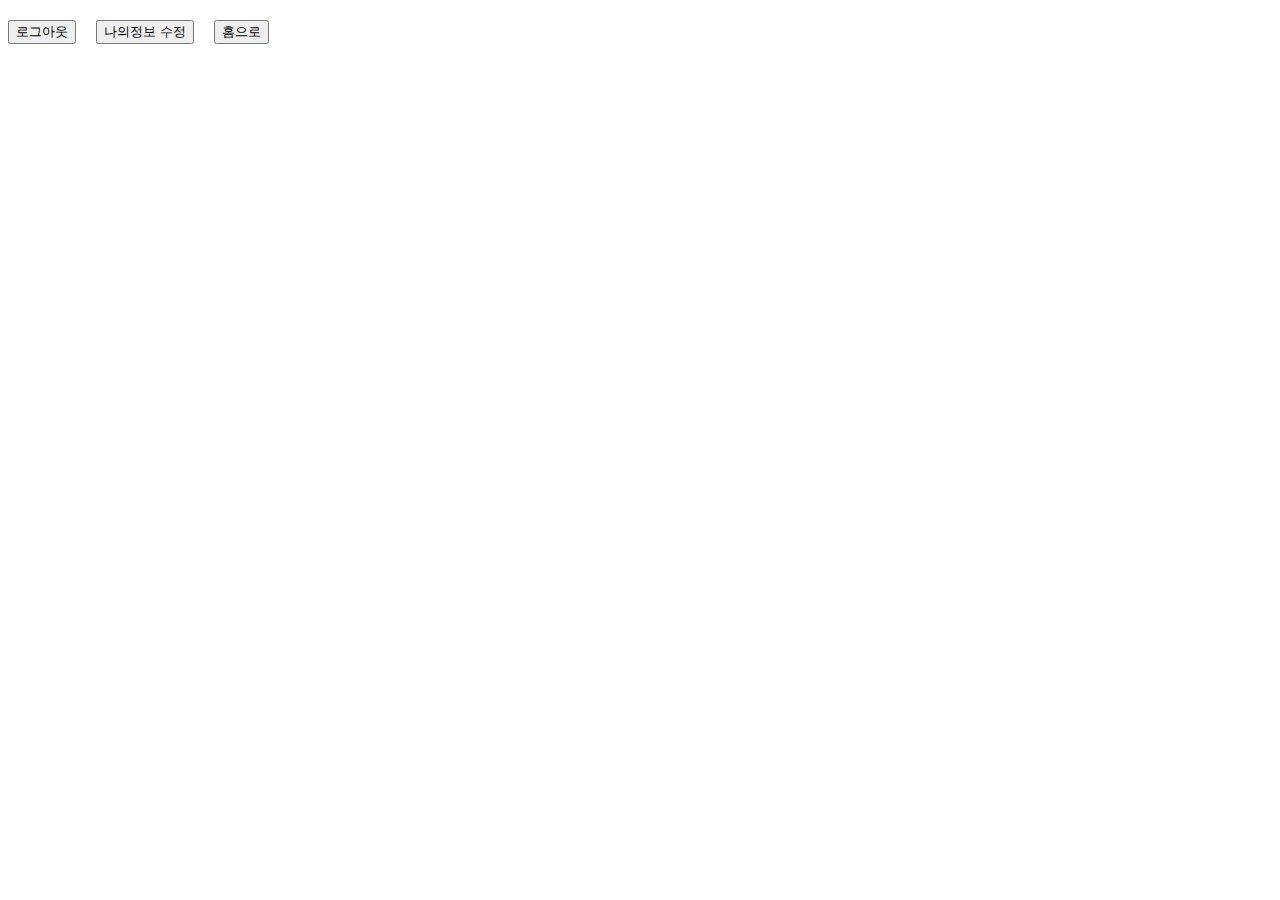
<file: bootboard/src/main/resources/templates/main.html>
<!DOCTYPE html>
<html xmlns:th="http://www.thymeleaf.org">
<head>
<meta charset="UTF-8">
<title>Index...</title>
<link rel="stylesheet" th:href="@{/css/style.css}">
</head>
<body>
    <div id="container">
         <!-- ${session.세션이름} -->
		<h2 th:text="${session.sessionEmail} + '님 환영합니다.'"></h2>
		<div class="menu">
		   <a th:href="@{/member/logout}">
		   	  <button type="button">로그아웃</button>
		   </a>&nbsp; &nbsp;
		   <a th:href="@{/member/update}">
		   	  <button type="button">나의정보 수정</button>
		   </a>&nbsp; &nbsp;
		   <a th:href="@{/}">
		   	  <button type="button">홈으로</button>
		   </a>
		</div>
	</div>
</body>
</html>
</file>
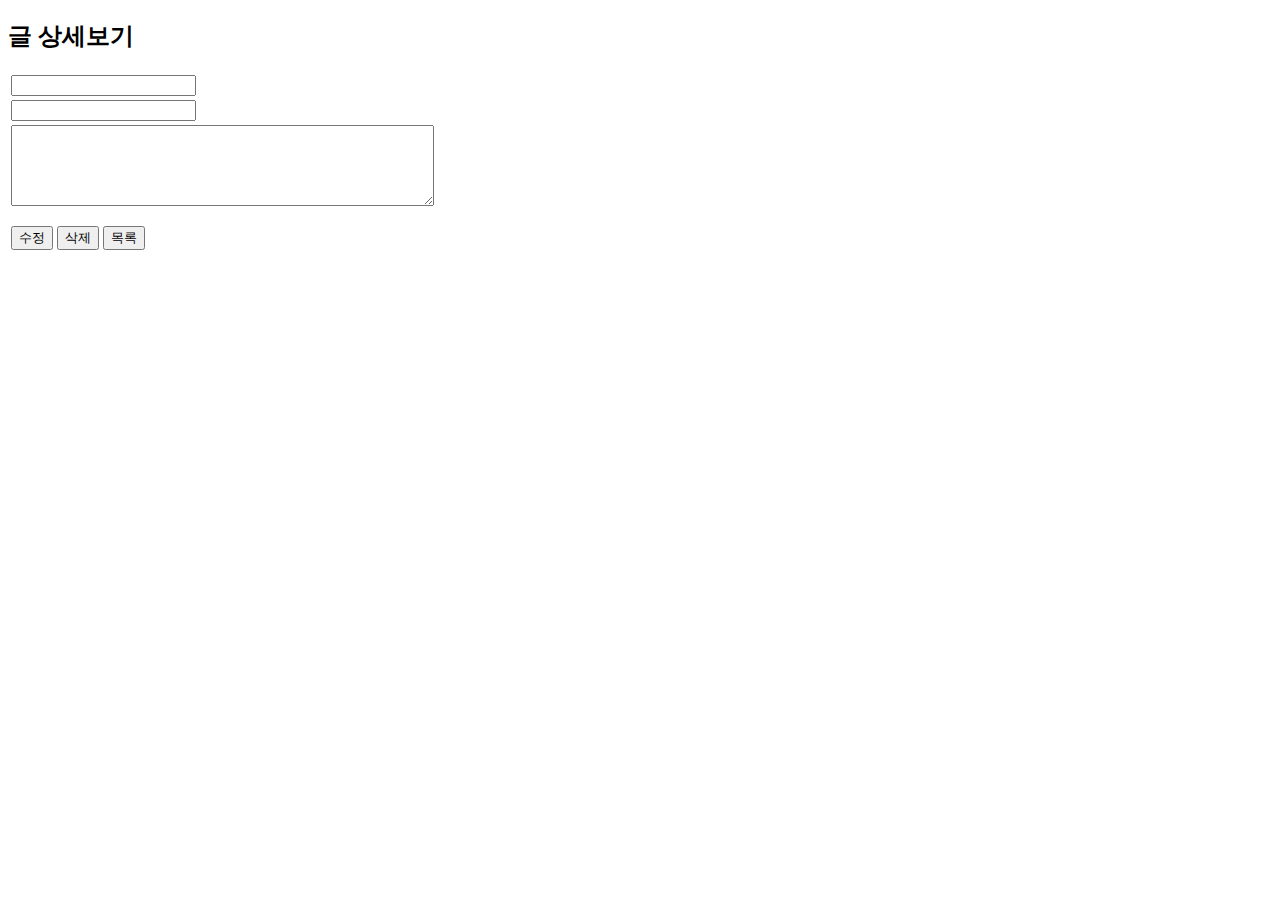
<file: bootboard/src/main/resources/templates/board/detail.html>
<!DOCTYPE html>
<html xmlns:th="http://www.thymeleaf.org">
<head>
<meta charset="UTF-8">
<title>Index...</title>
<link rel="stylesheet" th:href="@{/css/style.css}">
</head>
<body>
    <div id="container">
         <h2>글 상세보기</h2>
         <table class="tbl_list">
       		<tbody>
       		  <tr>
       		  	<td>
       		  		<input type="text" name="boardTitle"
       		  			th:value="${board.boardTitle}" readonly>
       		  	</td>
       		  </tr>
       		  <tr>
       		  	<td>
       		  		<input type="text" name="boardWriter"
       		  			th:value="${board.boardWriter}" readonly>
       		  	</td>
       		  </tr>
       		  <tr>
       		  	<td>
       		  		<textarea rows="5" cols="50" name="boardContent"
       		  			th:text="${board.boardContent}" readonly>
       		  			</textarea>
       		  			<img th:src = "@{${board.filepath}}">
       		  	</td>
       		  </tr>
       		  <tr>
       		  	<td>
       		  		<span th:text="'조회수: ' + ${board.boardHits}"></span>
       		  	</td>
       		  </tr>
       		  <tr>
       		  	<td>
       		  		
       		  	</td>
       		  </tr>
       		  <tr>
       		  	<td>
       		  	    <span th:if="${board.updatedDate} != null" 
       		  	    		th:text="'수정일: ' + ${#temporals.format(board.updatedDate,
		  	  				'yyyy-MM-dd HH:mm')}"></span>
       		  		<span th:unless="${board.updatedDate} != null"      
       		  		        th:text="'작성일: ' + ${#temporals.format(board.createdDate,
		  	  				'yyyy-MM-dd HH:mm')}"></span>
       		  	
       		  	</td>
       		  </tr>
       		  <tr>
       		  	<td>
       		  	   <span th:if="${session.sessionName == board.boardWriter}">
       		  			<a th:href="@{|/board/update/${board.id}|}">
       		  			   <input type="button" value="수정">
       		  			</a>
       		  			<a th:href="@{|/board/delete/${board.id}|}"
       		  			   onclick="return confirm('해당 게시글을 삭제하시겠습니까?')">
       		  			   <input type="button" value="삭제">
       		  			</a>
       		  	    </span>
       		  	    <!-- pageable 클래스의 page -> getPageNumber() -->
       		  		 <a th:href="@{/board/pagelist(page=${page})}">
       		  			<input type="button" value="목록">
       		  		</a>
       		  	</td>
       		  </tr>
       		</tbody>
       	</table>
	</div>
</body>
</html>
</file>
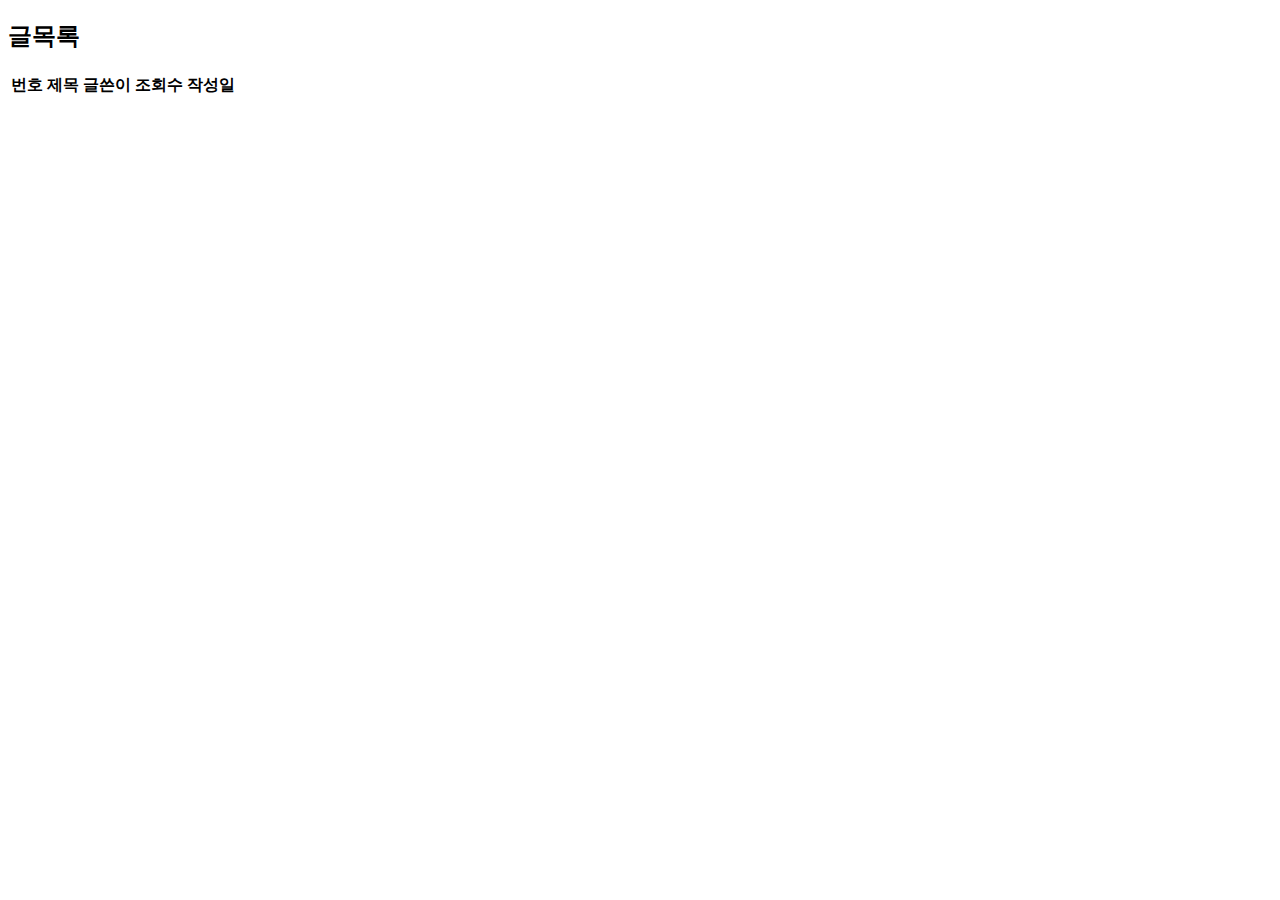
<file: bootboard/src/main/resources/templates/board/list.html>
<!DOCTYPE html>
<html xmlns:th="http://www.thymeleaf.org">
<head>
<meta charset="UTF-8">
<title>글목록.</title>
<link rel="stylesheet" th:href="@{/css/style.css}">
</head>
<body>
    <div id="container">
        <h2>글목록</h2>
        	<table class="tbl_list">
        	<thead>
        		  <tr>
        		  	<th>번호</th>
        		  	<th>제목</th>
        		  	<th>글쓴이</th>
        		  	<th>조회수</th>
        		  	<th>작성일</th>
        		  </tr>
        		  </thead>
       		<tbody>
        		<tr th:each = "board : ${boardList}">
        			<td th:text = "${board.id}"></td>
        			<td><a th:href = "@{|/board/${board.id}|}" th:text = "${board.boardTitle}"></a></td>
        			<td th:text = "${board.boardWriter}"></td>
        			<td th:text = "${board.boardHits}"></td>
        			<td th:text = "${#temporals.format(board.createdDate, 
        							'yyyy-MM-dd HH:mm')}"></td>
        		</tr>
       		</tbody>
       	</table>
       
       	
	</div>
</body>
</html>
</file>
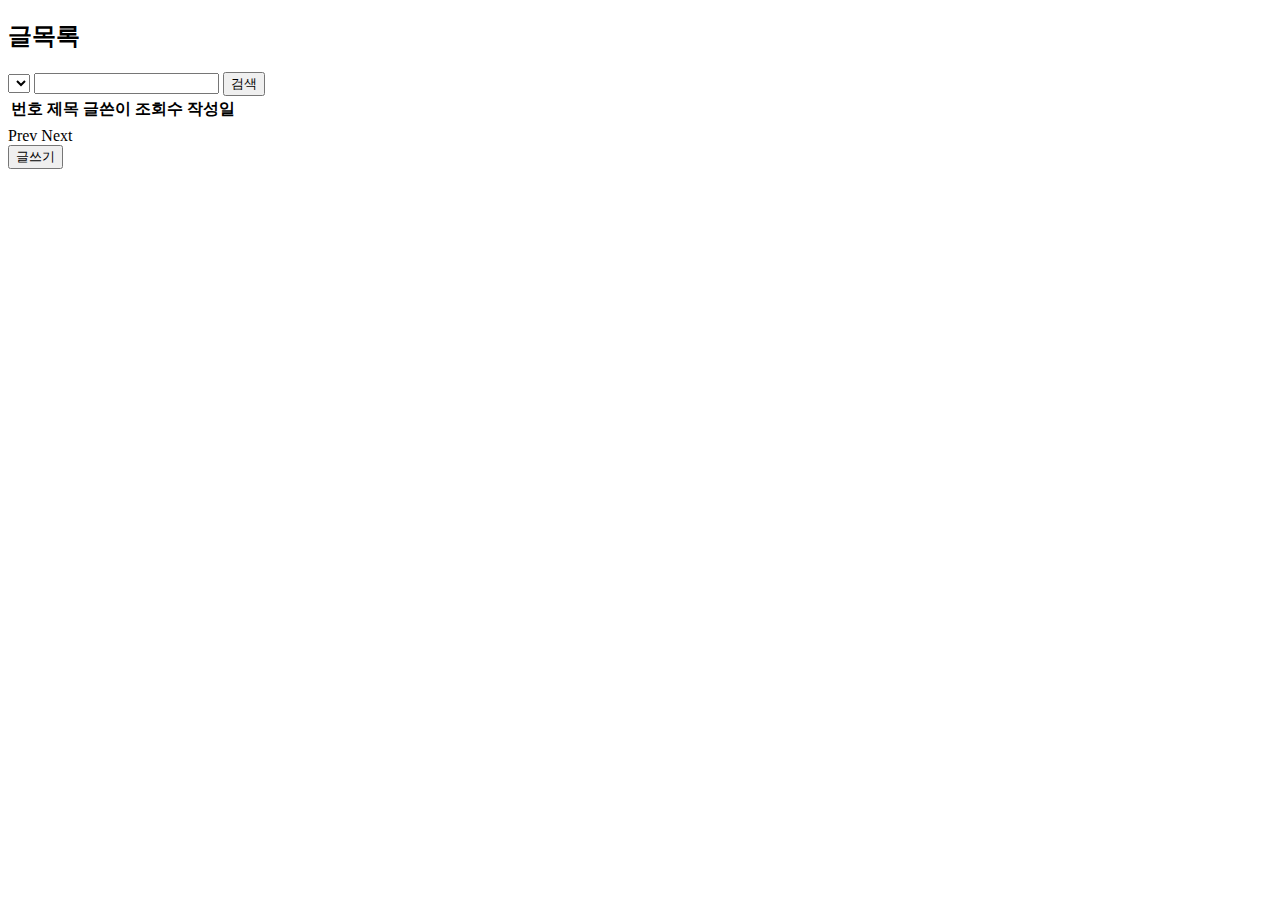
<file: bootboard/src/main/resources/templates/board/pagelist.html>
<!DOCTYPE html>
<html xmlns:th="http://www.thymeleaf.org">
<head>
<meta charset="UTF-8">
<title>글목록.</title>
<link rel="stylesheet" th:href="@{/css/style.css}">
</head>
<body>
    <div id="container">
        <h2>글목록</h2>
    	<!-- 검색 -->
		<form th:action ="@{/board/pagelist}" method = "get" class = "searchform">
		<select name ="type" class="s">
			<option th:value ="title" th:text ="제목" th:selected="${type == 'title'}"></option>
			<option th:value ="content" th:text ="내용" th:selected="${type == 'content'}"></option>
		</select>
		<input type = "text" name = "keyword" th:value ="${kw}">
		<input type = "submit" value = "검색">
		</form>    
    	<!-- 글 목록 영역 -->
        	<table class="tbl_list">
        	<thead>
        		  <tr>
        		  	<th>번호</th>
        		  	<th>제목</th>
        		  	<th>글쓴이</th>
        		  	<th>조회수</th>
        		  	<th>작성일</th>
        		  </tr>
        		  </thead>
       		<tbody>
        		<tr th:each = "board : ${boardList}">
        			<td th:text = "${board.id}"></td>
        			<td><a th:href = "@{|/board/${board.id}|(page=${boardList.number+1})}" th:text = "${board.boardTitle}"></a></td>
        			<td th:text = "${board.boardWriter}"></td>
        			<td th:text = "${board.boardHits}"></td>
        			<td th:text = "${#temporals.format(board.createdDate, 
        							'yyyy-MM-dd HH:mm')}"></td>
        		</tr>
       		</tbody>
       	</table>
       	
       		<!-- 페이지 영역 -->
       	<div class = "pagination">
       	<!-- 이전 페이지 -->
       	<a th:href = "${boardList.first}?'#' :@{/board/pagelist(page=${boardList.number})}">Prev</a>
       	<!-- 페이지 번호 블록 -->
       	<span th:each = "page: ${#numbers.sequence(startPage, endPage)}">
       		<!-- 현재 페이지는 링크없이 숫자만 표시 -->
       		<span th:if= "${page == boardList.number + 1}" 
       				th:text="${page}"></span>
       		<span th:if= "${page != boardList.number + 1}">
       			<a th:href = "@{/board/pagelist(page=${page})}" th:text="${page}"></a>
       		</span>
       	</span>
       	<!-- 다음 페이지 -->
       	<a th:href = "${boardList.last} ?'#' :@{/board/pagelist(page=${boardList.number+2})} ">Next</a>
       	</div>
       	
       	<!-- 글쓰기 버튼 -->
       	<div class = "btn_write">
       		<a th:href="@{/board/write}"><button type = "button">글쓰기</button></a>
       	</div>
	</div>
</body>
</html>
</file>
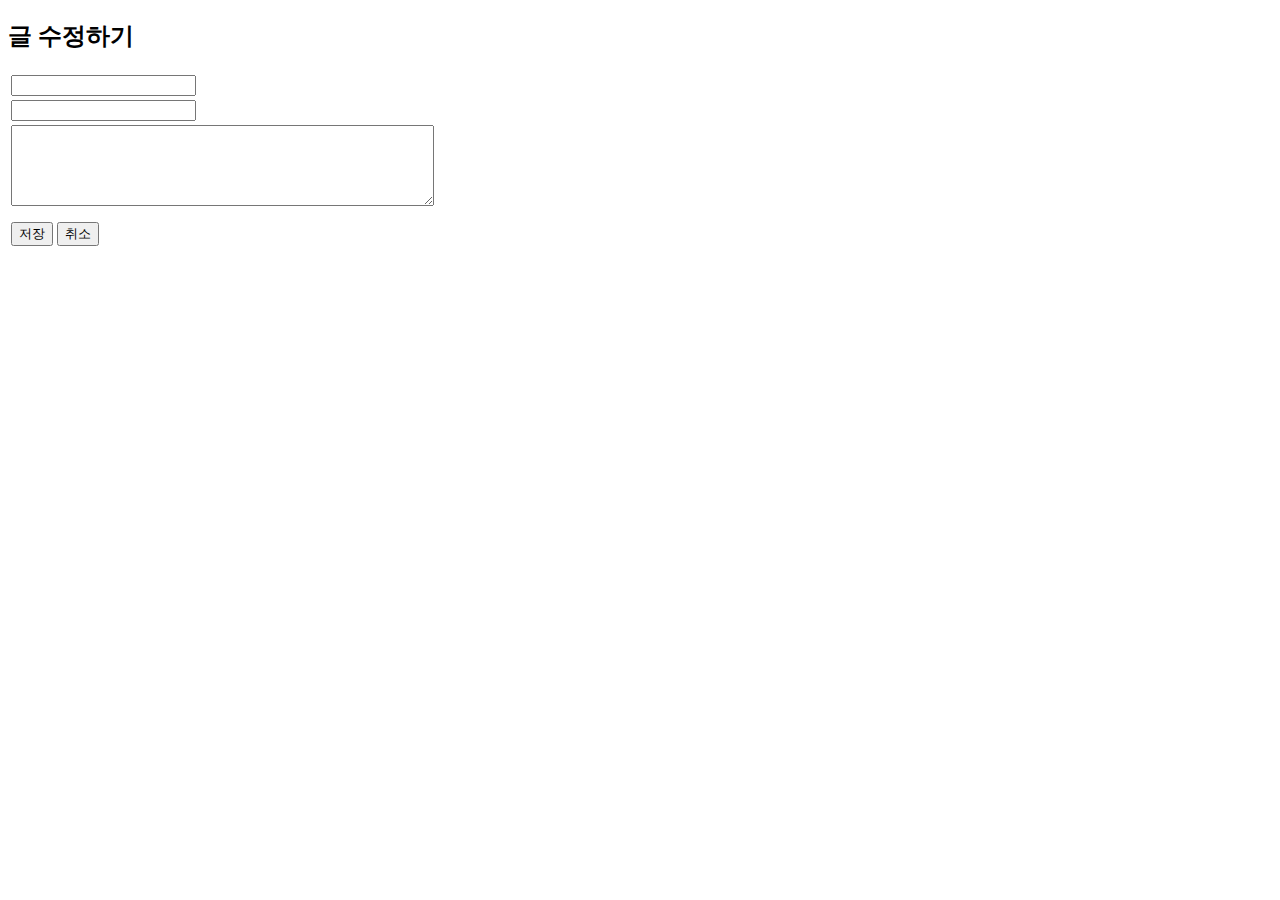
<file: bootboard/src/main/resources/templates/board/update.html>
<!DOCTYPE html>
<html xmlns:th="http://www.thymeleaf.org">
<head>
<meta charset="UTF-8">
<title>글 수정...</title>
<link rel="stylesheet" th:href="@{/css/style.css}">
</head>
<body>
    <div id="container">
         <h2>글 수정하기</h2>
         <form th:action="@{/board/update}" method="post">
           <input type="hidden" name="id" th:value="${board.id}">
           <input type="hidden" name="boardHits" th:value="${board.boardHits}">
           <table class="tbl_list">
       		<tbody>
       		  <tr>
       		  	<td>
       		  		<input type="text" name="boardTitle"
       		  			th:value="${board.boardTitle}">
       		  	</td>
       		  </tr>
       		  <tr>
       		  	<td>
       		  		<input type="text" name="boardWriter"
       		  			th:value="${board.boardWriter}" readonly>
       		  	</td>
       		  </tr>
       		  <tr>
       		  	<td>
       		  		<textarea rows="5" cols="50" name="boardContent"
       		  			th:text="${board.boardContent}"></textarea>
       		  	</td>
       		  </tr>
       		  <tr>
       		  	<td>
       		  	    <span th:text="'조회수: ' + ${board.boardHits}"></span>
       		  </tr>
       		  <tr>
       		  	<td>
       		  		<span th:if="${board.updatedDate} != null" 
       		  	    		th:text="'수정일: ' + ${#temporals.format(board.updatedDate,
		  	  				'yyyy-MM-dd HH:mm')}"></span>
       		  		<span th:unless="${board.updatedDate} != null"      
       		  		        th:text="'작성일: ' + ${#temporals.format(board.createdDate,
		  	  				'yyyy-MM-dd HH:mm')}"></span>
       		  	</td>
       		  </tr>
       		  <tr>
       		  	<td>
       		  	   <input type="submit" value="저장">
       		  	   <input type="reset" value="취소">
       		  	</td>
       		  </tr>
       		</tbody>
       	  </table>
       	</form>
	</div>
</body>
</html>
</file>
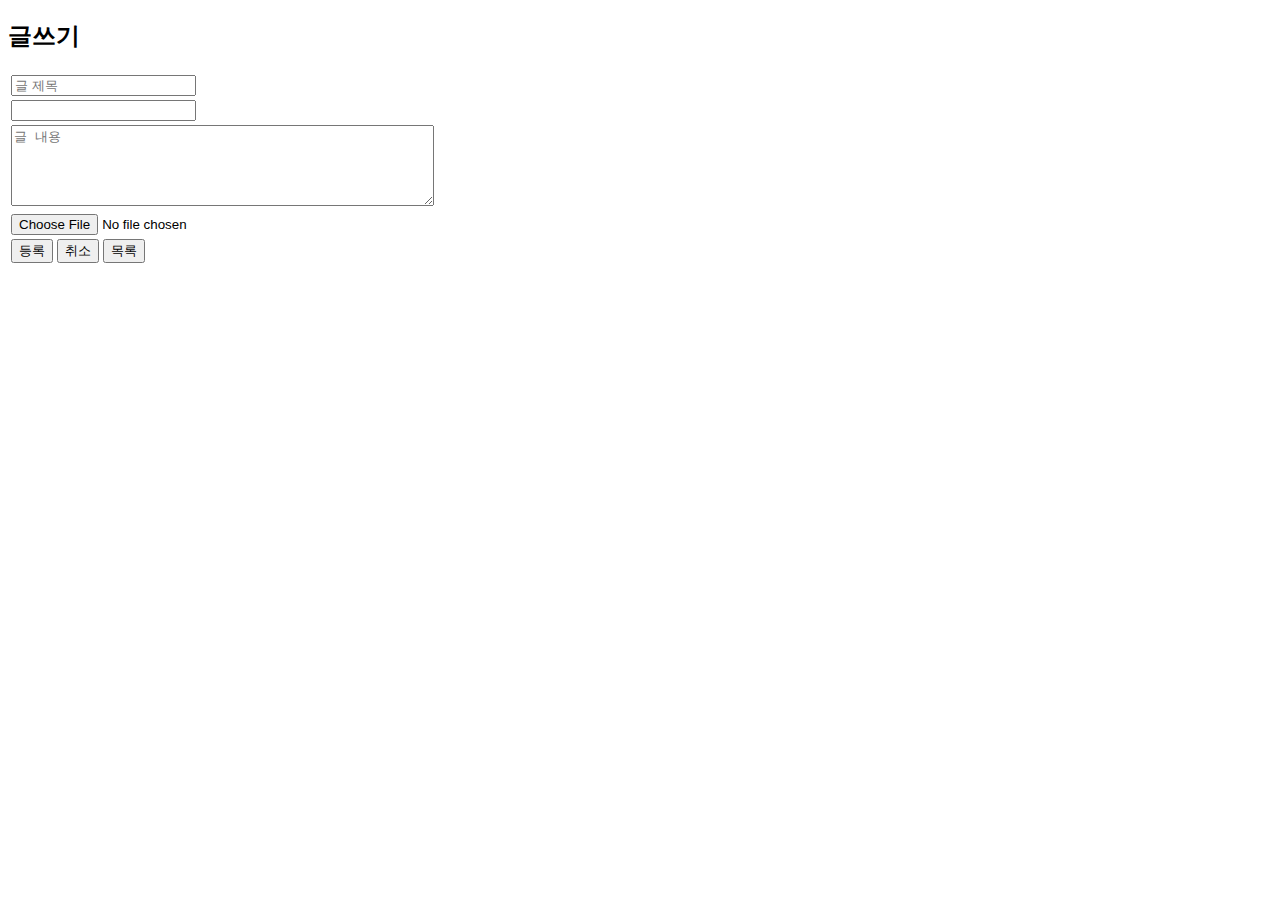
<file: bootboard/src/main/resources/templates/board/write.html>
<!DOCTYPE html>
<html xmlns:th="http://www.thymeleaf.org">
<head>
<meta charset="UTF-8">
<title>글쓰기...</title>
<link rel="stylesheet" th:href="@{/css/style.css}">
</head>
<body>
    <div id="container">
        <h2>글쓰기</h2>
        <form th:action="@{/board/write}" method="post" enctype="multipart/form-data" 
              th:object="${boardDTO}" class="writeform">
            <div th:if="${#fields.hasAnyErrors()}" >
            	<div th:each="err: ${#fields.allErrors()}" 
            			th:text="${err}" class="alert-danger"></div>
            </div>
        	<table class="tbl_list">
        		<tbody>
        		   <!-- th:field="*{boardTitle}" name 속성 역할도 하고
        		        제목을 유지시키는 기능을 함 -->
        		  <tr>
        		  	<td>
        		  		<input type="text" th:field="*{boardTitle}" placeholder="글 제목">
        		  	</td>
        		  </tr>
        		  <tr>
        		  	<td>
        		  		<input type="text" name="boardWriter"
        		  			th:value="${session.sessionName}">
        		  	</td>
        		  </tr>
        		  <tr>
        		  	<td>
        		  		<textarea rows="5" cols="50" th:field="*{boardContent}"
        		  				placeholder="글 내용"></textarea>
        		  	</td>
        		  </tr>
        		  <tr>
        		  	<td>
        		  		<input type="file" name="boardFile">
        		  	</td>
        		  </tr>
        		  <tr>
        		  	<td>
        		  		<a th:href="@{/board/pagelist(page=${page})}">
        		  			<input type="submit" value="등록">
       		  			</a>
        		  		<input type="reset" value="취소">
        		  		<a th:href="@{/board/pagelist(page=${page})}">
       		  				<input type="button" value="목록">
       		  		</a>
        		  	</td>
        		  </tr>
        		</tbody>
        	</table>
        
        </form>
	</div>
</body>
</html>
</file>
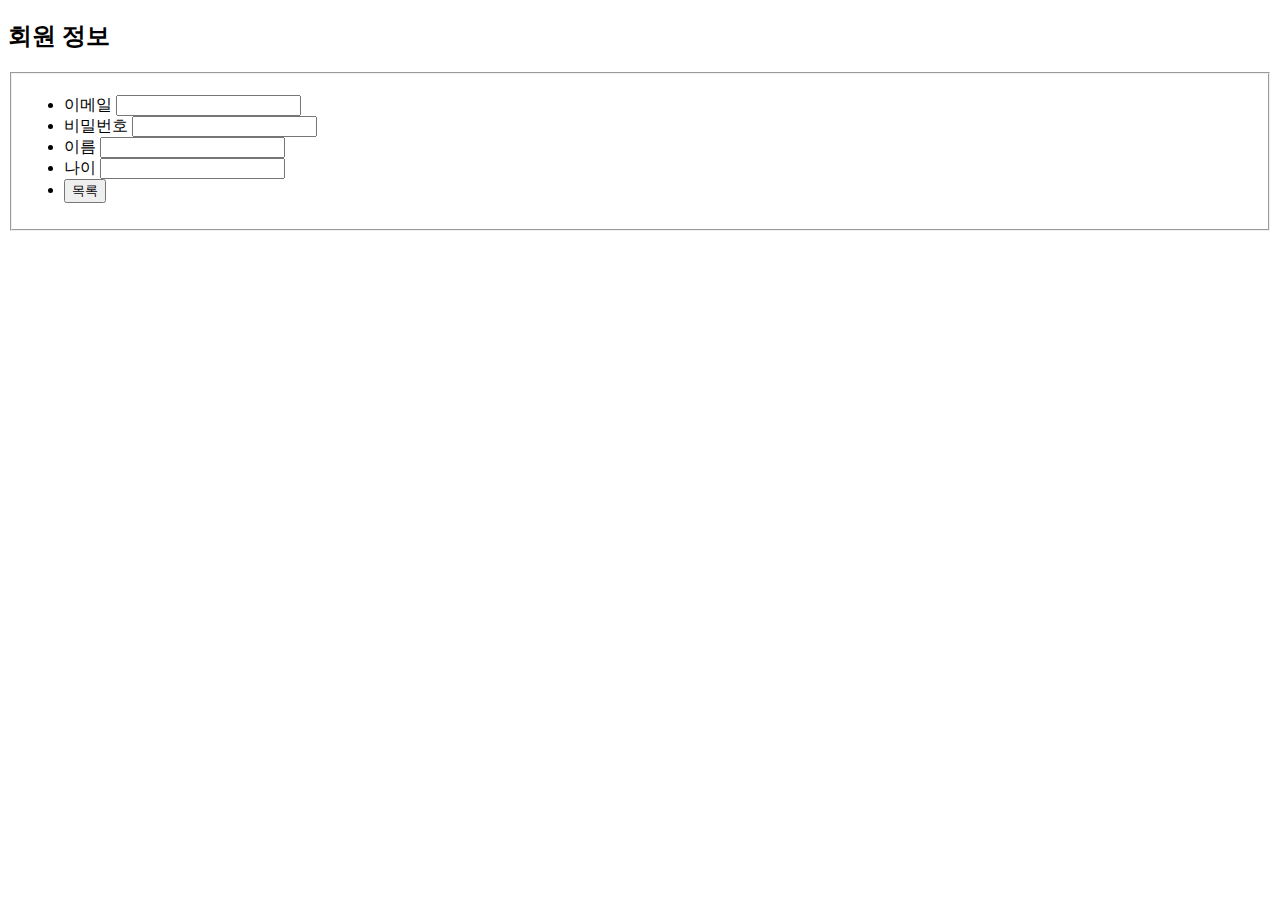
<file: bootboard/src/main/resources/templates/member/detail.html>
<!DOCTYPE html>
<html xmlns:th="http://www.thymeleaf.org">
<head>
<meta charset="UTF-8">
<title>회원정보...</title>
<link rel="stylesheet" th:href="@{/css/style.css}">
</head>
<body>
	<div id="container">
		<h2>회원 정보</h2>
		<div class="detail">
		   <fieldset>
		  	<ul>
		  		<li>
		  			<label for="memberEmail">이메일</label>
		  			<input type="text" name="memberEmail" readonly
		  				id="memberEmail" th:value="${member.memberEmail}">
		  		</li>
		  		<li>
		  			<label for="memberPassword">비밀번호</label>
		  			<input type="password" name="memberPassword" readonly
		  			    id="memberPassword" th:value="${member.memberPassword}">
		  		</li>
		  		<li>
		  			<label for="memberName">이름</label>
		  			<input type="text" name="memberName" readonly
		  			    id="memberName" th:value="${member.memberName}">
		  		</li>
		  		<li>
		  			<label for="memberAge">나이</label>
		  			<input type="text" name="memberAge" readonly
		  			    id="memberAge" th:value="${member.memberAge}">
		  		</li>
		  	    <li>
		  			<a th:href="@{/member/list}">
		  				<button type="button">목록</button>
		  			</a>
		  		</li>
		  	</ul>
	  	  </fieldset>
	  	</div>
	</div>
</body>
</html>
</file>
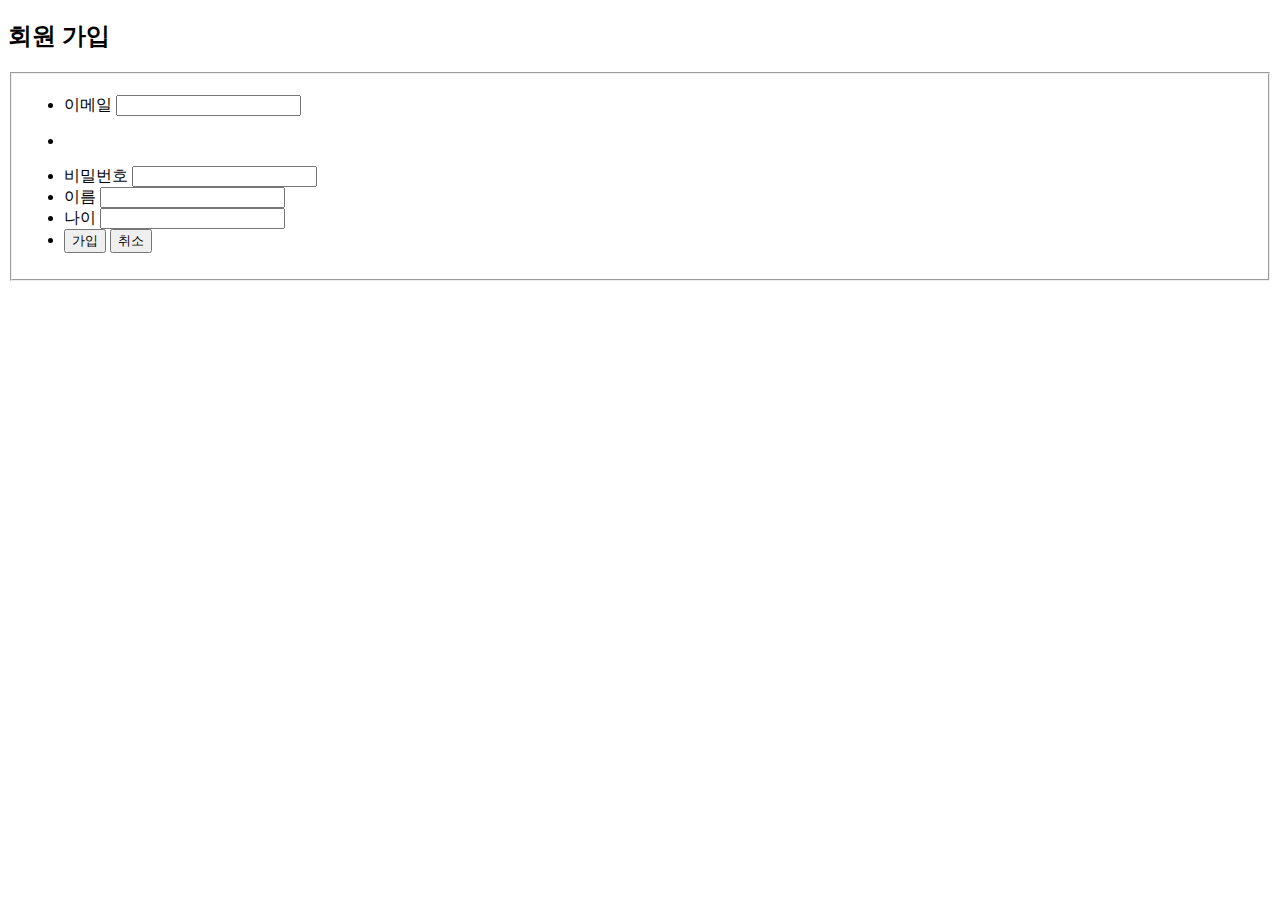
<file: bootboard/src/main/resources/templates/member/join.html>
<!DOCTYPE html>
<html xmlns:th="http://www.thymeleaf.org">
<head>
<meta charset="UTF-8">
<title>회원가입...</title>
<link rel="stylesheet" th:href="@{/css/style.css}">
<script src="https://code.jquery.com/jquery-3.7.1.js" integrity="sha256-eKhayi8LEQwp4NKxN+CfCh+3qOVUtJn3QNZ0TciWLP4=" crossorigin="anonymous"></script>
</head>
<body>
	<div id="container">
		<h2>회원 가입</h2>
		<form th:action="@{/member/join}" method="post" class="joinform">
		  <fieldset>
		  	<ul>
		  		<li>
		  			<label for="memberEmail">이메일</label>
		  			<input type="text" name="memberEmail" id="memberEmail"
		  			onblur="checkEmail()">
		  		</li>
		  		<li>
		  			<p id = "check-result"></p>
		  		</li>
		  		<li>
		  			<label for="memberPassword">비밀번호</label>
		  			<input type="password" name="memberPassword" id="memberPassword">
		  		</li>
		  		<li>
		  			<label for="memberName">이름</label>
		  			<input type="text" name="memberName" id="memberName">
		  		</li>
		  		<li>
		  			<label for="memberAge">나이</label>
		  			<input type="text" name="memberAge" id="memberAge">
		  		</li>
		  	    <li>
		  			<input type="submit" value="가입">
		  			<input type="reset" value="취소">
		  		</li>
		  	</ul>
		  </fieldset>
		</form>
	</div>
	
	<script>
		const checkEmail = () => {
			//alert("test");
			let inputEmail = document.getElementById("memberEmail").value;
			let checkResult = document.getElementById("check-result");
			console.log("입력된 이메일 :", inputEmail);
			
			$.ajax({
				type:	"POST",						//요청방식
				url:	"/member/check-email",		//요청주소
				data:	{memberEmail : inputEmail},	//파라미터 : memberEmail이 넘어감
					
				success: function(res){				
					console.log("성공", res);
					if(res == "OK"){
						checkResult.innerHTML = "사용 가능한 이멜입니다.";
						checkResult.style.color = "green"
					}else{	//res == "NO"
						checkResult.innerHTML = "이미 등록된 이멜입니다.";
						checkResult.style.color = "red"
					}
				},
				error:function(err){
					console.log("실패", err);
				}
			});
		};	
	</script>
</body>
</html>
</file>
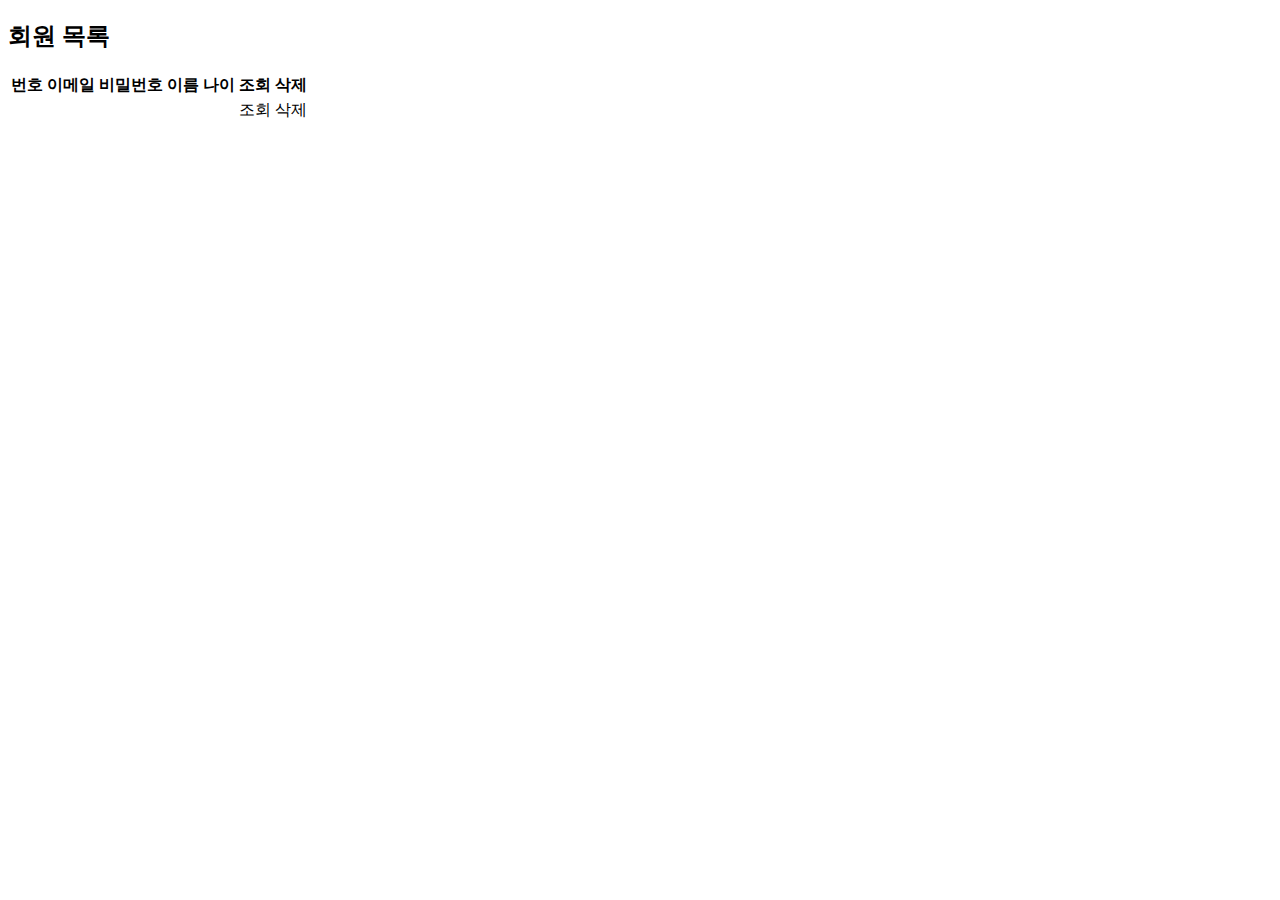
<file: bootboard/src/main/resources/templates/member/list.html>
<!DOCTYPE html>
<html xmlns:th="http://www.thymeleaf.org">
<head>
<meta charset="UTF-8">
<title>회원목록...</title>
<link rel="stylesheet" th:href="@{/css/style.css}">
</head>
<body>
	<div id="container">
		<h2>회원 목록</h2>
		  <table class="memberlist">
		  	<thead>
		  	  <tr>
		  	    <th>번호</th>
		  	    <th>이메일</th>
		  	    <th>비밀번호</th>
		  	    <th>이름</th>
		  	    <th>나이</th>
		  	    <th>조회</th>
		  	    <th>삭제</th>
		  	  </tr>
		  	</thead>
		  	<tbody>
		  	  <tr th:each="member: ${memberList}">
		  	    <td th:text="${member.id}"></td>
		  	    <td th:text="${member.memberEmail}"></td>
		  	    <td th:text="${member.memberPassword}"></td>
		  	    <td th:text="${member.memberName}"></td> 
		  	    <td th:text="${member.memberAge}"></td>
		  	    <td><a th:href="@{|/member/${member.id}|}">조회</a></td>
		  	    <!-- 버티컬바(|)는 ${member.id}를 숫자로 유지시켜줌 -->
		  	    <td><a th:href="@{|/member/delete/${member.id}|}"
		  	           onclick="return confirm('해당 회원을 삭제하시겠습니까?')">삭제</a></td>
		  	  </tr>
		  	</tbody>
		  </table>
	</div>
</body>
</html>
</file>
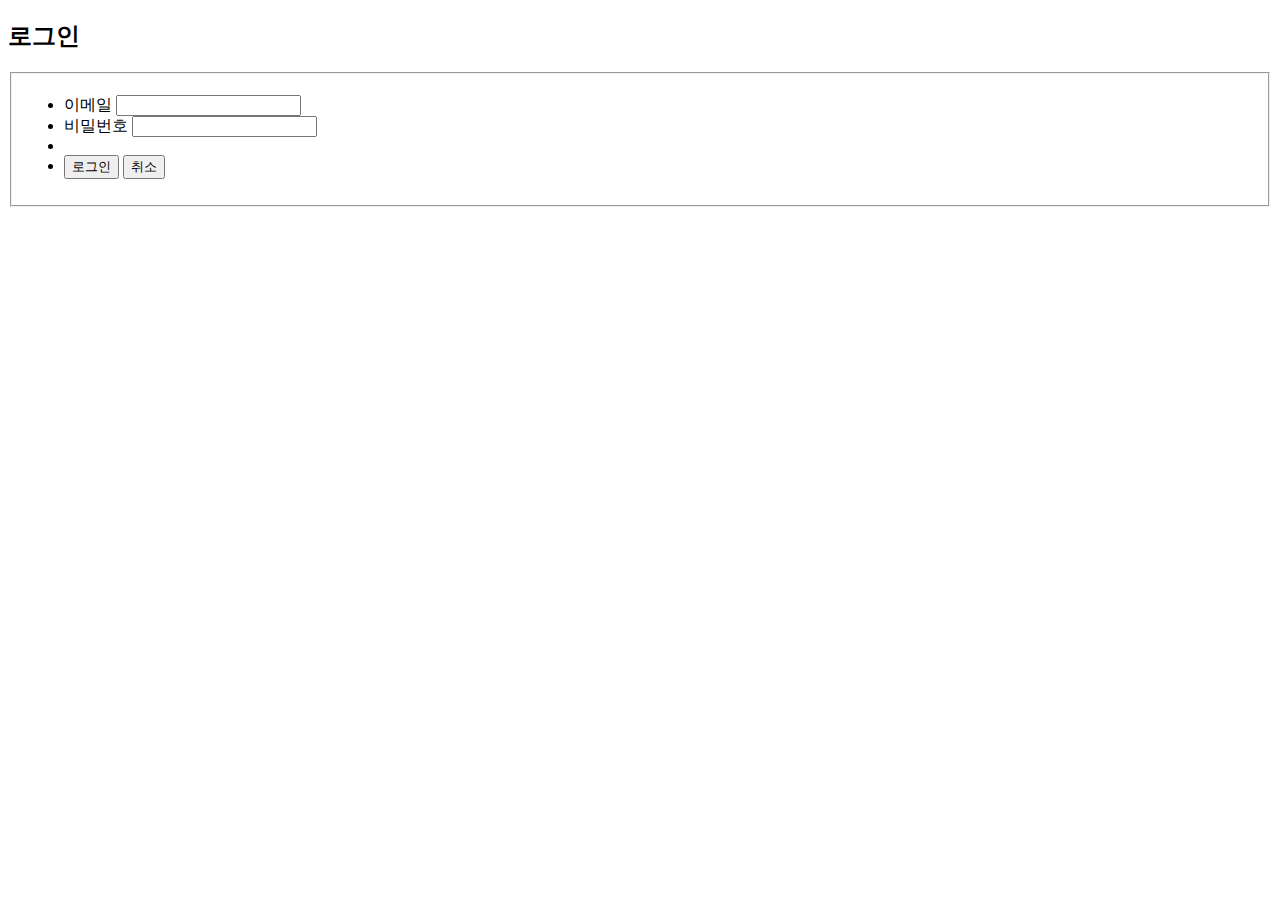
<file: bootboard/src/main/resources/templates/member/login.html>
<!DOCTYPE html>
<html xmlns:th="http://www.thymeleaf.org">
<head>
<meta charset="UTF-8">
<title>로그인...</title>
<link rel="stylesheet" th:href="@{/css/style.css}">
</head>
<body>
	<div id="container">
		<h2>로그인</h2>
		<form th:action="@{/member/login}" method="post" class="joinform">
		  <fieldset>
		  	<ul>
		  		<li>
		  			<label for="memberEmail">이메일</label>
		  			<input type="text" name="memberEmail" id="memberEmail">
		  		</li>
		  		<li>
		  			<label for="memberPassword">비밀번호</label>
		  			<input type="password" name="memberPassword" id="memberPassword">
		  		</li>
		  		<li>
		  			<span th:text="${error}" class="error"></span>
		  		</li>
		  	    <li>
		  			<input type="submit" value="로그인">
		  			<input type="reset" value="취소">
		  		</li>
		  	</ul>
		  </fieldset>
		</form>
	</div>
</body>
</html>
</file>
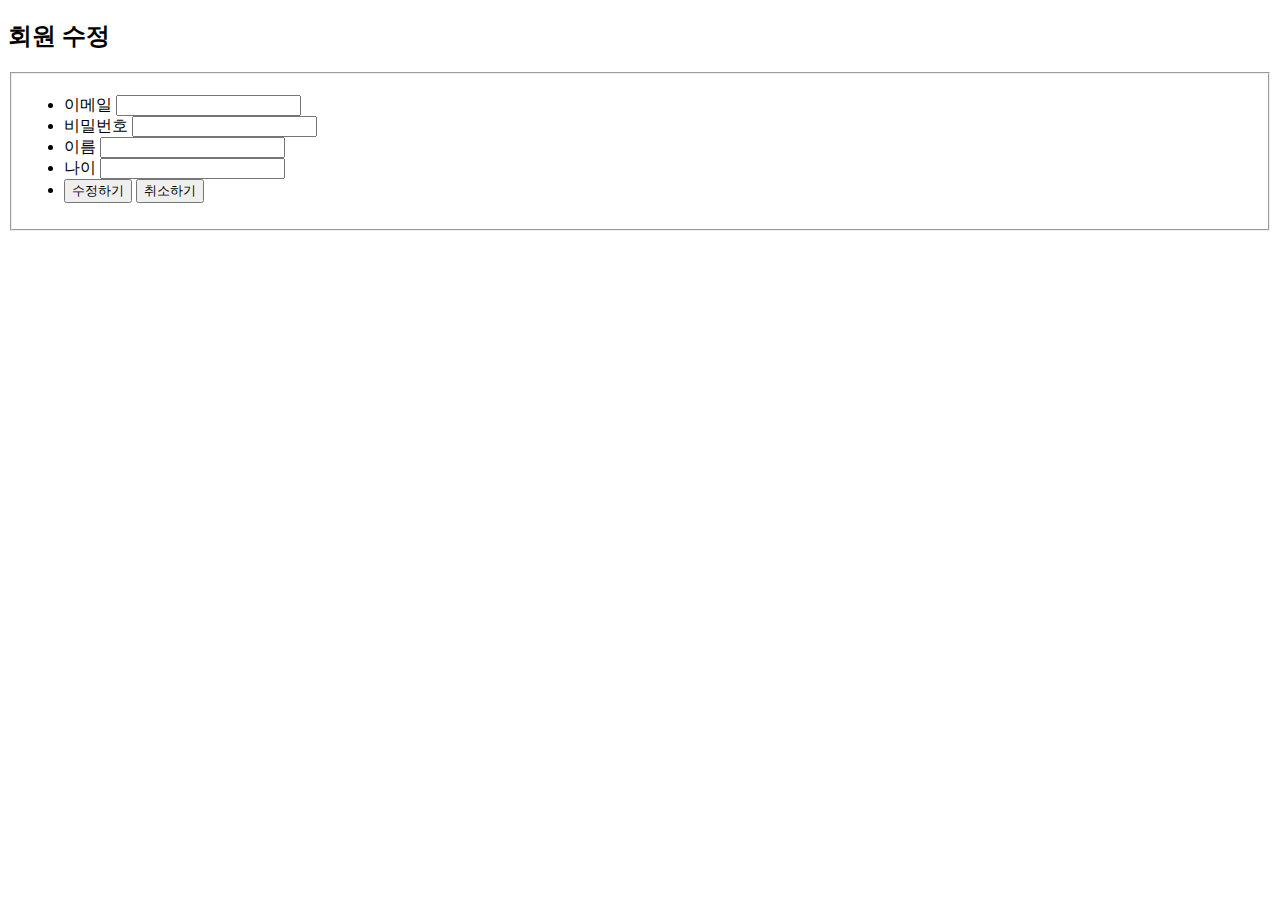
<file: bootboard/src/main/resources/templates/member/update.html>
<!DOCTYPE html>
<html xmlns:th="http://www.thymeleaf.org">
<head>
<meta charset="UTF-8">
<title>회원수정...</title>
<link rel="stylesheet" th:href="@{/css/style.css}">
</head>
<body>
	<div id="container">
		<h2>회원 수정</h2>
		<div class="detail">
		<form th:action="@{/member/update}" method="post">
		   <input type="hidden" name="id" th:value="${member.id}">
		   <fieldset>
		  	<ul>
		  		<li>
		  			<label for="memberEmail">이메일</label>
		  			<input type="text" name="memberEmail" readonly
		  				id="memberEmail" th:value="${member.memberEmail}">
		  		</li>
		  		<li>
		  			<label for="memberPassword">비밀번호</label>
		  			<input type="password" name="memberPassword"
		  			    id="memberPassword" th:value="${member.memberPassword}">
		  		</li>
		  		<li>
		  			<label for="memberName">이름</label>
		  			<input type="text" name="memberName"
		  			    id="memberName" th:value="${member.memberName}">
		  		</li>
		  		<li>
		  			<label for="memberAge">나이</label>
		  			<input type="text" name="memberAge"
		  			    id="memberAge" th:value="${member.memberAge}">
		  		</li>
		  	    <li>
		  			<button type="submit">수정하기</button>
		  			<button type="reset">취소하기</button>
		  		</li>
		  	</ul>
	  	  </fieldset>
	  	 </form>
	  	</div>
	</div>
</body>
</html>
</file>
